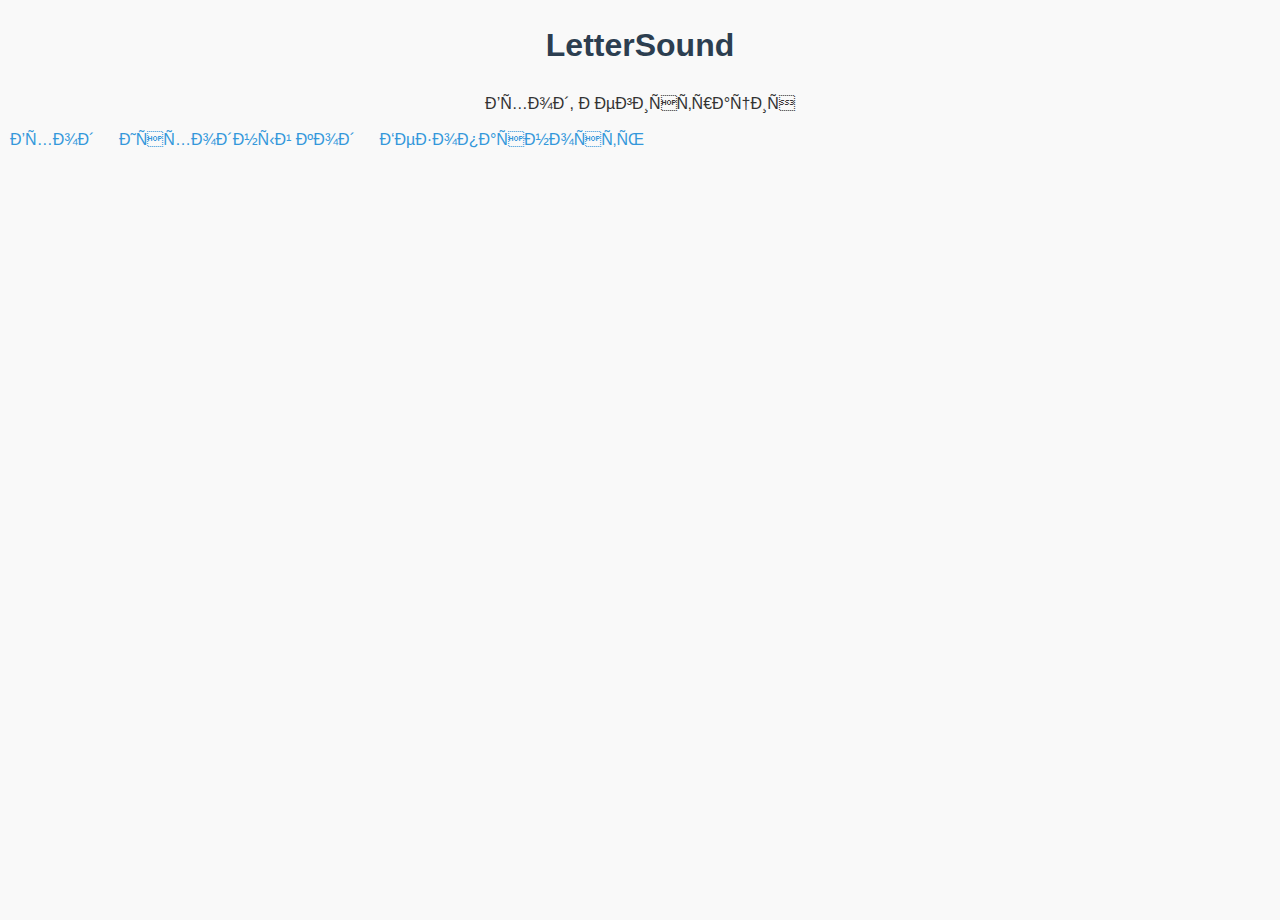
<file: index.html>
<!DOCTYPE.html>
<html lang="ru">
  <head>
    <title>LetterSound</title>
    <link rel="stylesheet" href="css/style.css" />
    <meta charset-"UTF-8" />
  </head>
  <body>
    <h1>LetterSound</h1>
    <p>Вход, Регистрация</p>
    <a href="login.html">Вход</a>
    <a href="register.html>Регистрация</a>
    <footer>
    <p>
    <a href="#">Исходный код</a>  
    <a href="#">Безопасность</a>
      </p>
    </foteer>
  </body>
</html>
</file>
<file: css/style.css>
* {
  margin: 0;
  padding: 0;
  box-sizing: border-box;
}

body {
  font-family: Arial, sans-serif;
  line-height: 1.6;
  color: #333;
  background-color: #f9f9f9;
  min-height: 100vh;
}

h1 {
  text-align: center;
  margin: 20px 0;
  color: #2c3e50;
}

p {
  text-align: center;
  margin: 10px 0;
}

a {
  color: #3498db;
  text-decoration: none;
  margin: 0 10px;
  font-weight: 500;
}

a:hover {
  text-decoration: underline;
  color: #2980b9;
}

footer {
  background-color: #34495e;
  color: white;
  text-align: center;
  padding: 20px 0;
  margin-top: 40px;
  position: relative;
  bottom: 0;
  width: 100%;
}

footer a {
  color: #ecf0f1;
}

footer a:hover {
  color: white;
}
</file>
